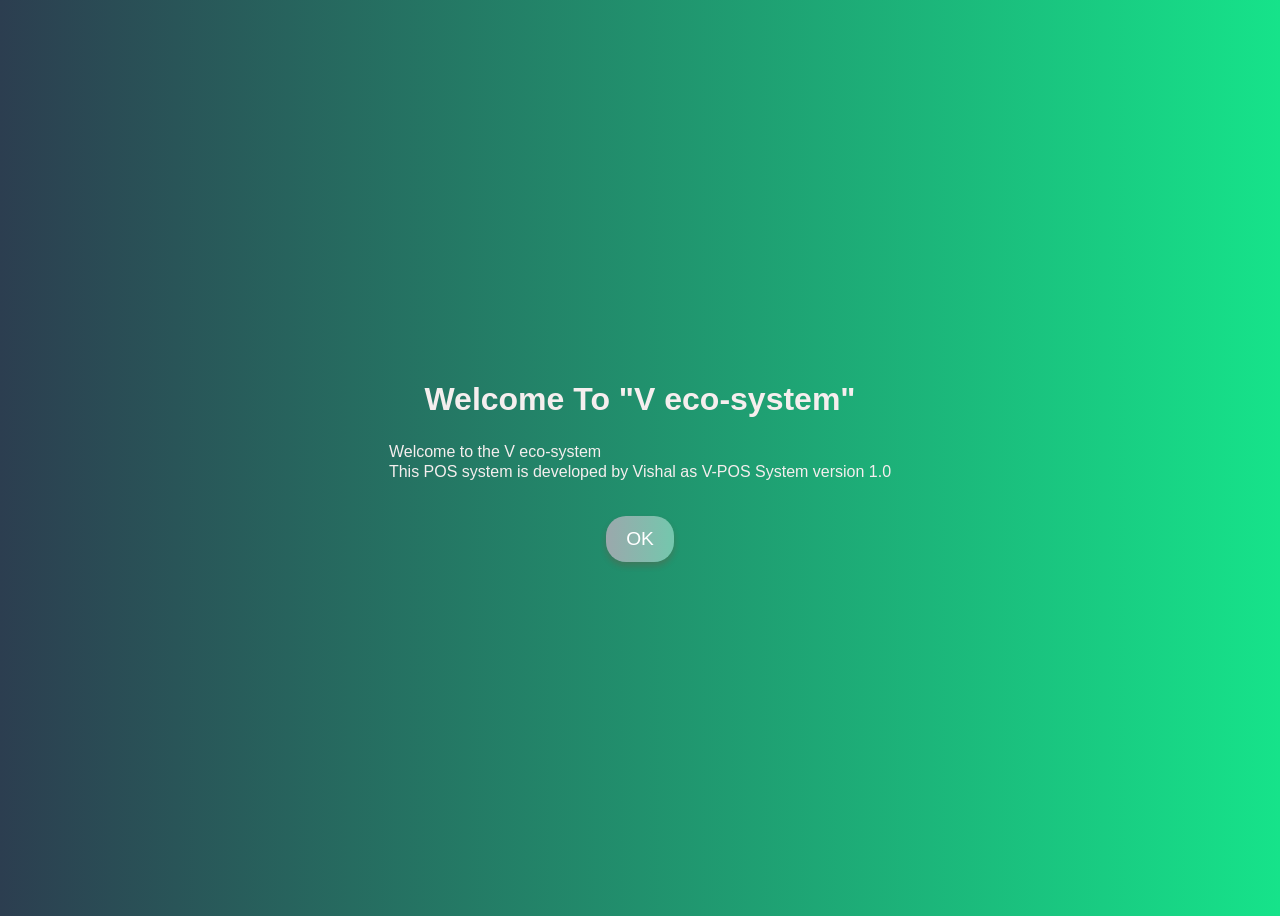
<file: index.html>
<!DOCTYPE html>
<html lang="en">
<head>
    <meta charset="UTF-8">
    <meta name="viewport" content="width=device-width, initial-scale=1.0">
    <title>Welcome</title>
    <style>
        body {
            display: flex;
            flex-direction: column;
            align-items: center;
            justify-content: center;
            height: 100vh;
            font-family: Arial, sans-serif;
            background: linear-gradient(to right, #2c3e50, #16e38a);
            color: rgb(245, 238, 238);
            text-align: center;
        }

        h2 {
            font-size: 2rem;
            margin-bottom: 20px;
          
        }

        #info {
            font-size: 1rem;
            padding: 5px;
            border-radius: 8px;
          
            
            min-width: 300px;
            text-align: left;
         
            min-height: 50px;
            display: inline-block;
        }

        ul {
            list-style-type:none;
            padding: 0;
            margin: 0;
        }

        li {
            opacity: 0;
            animation: fade-in 1s forwards;
            margin-bottom: 2px;
        }

        @keyframes fade-in {
    100% {
		opacity: 20;
		transform: translateY(px);
	}
	100% {
		opacity: 1;
		
	}
}
        .button {
            padding: 12px 20px;
            background: linear-gradient(to right, #9ba8ac, #74c7ad);
            color: white;
            font-size: 1.2rem;
            border: none;
            border-radius: 20px;
            cursor: pointer;
            transition: all 0.1s fade-in;
            box-shadow: 0px 4px 6px rgba(183, 31, 31, 0.2);
        }

        .button:hover {
            background: linear-gradient(to right, #1cd855, #35f106);
            
        }
    </style>
    <script>
        async function getSystemInfo() {
            let infoContainer = document.getElementById("info");
            let messages = [
                "Welcome to the V eco-system",
                "This POS system is developed by Vishal as V-POS System version 1.0",
                "By using this V-POS system, you agree to the following terms and conditions:",
                "1. This is a free and always be free POS system .",
                "2. We do not store any data on our servers.",
                "3. We are not responsible for any data loss because we do not store any data.",
                "4. This V-POS system is not for commercial use we only this system is only for sales management other fuction such as inventory management tax management etc will be added soon.",
                "5. This V-POS system is developed for small businesses those retailer who cannot support or buy.",
                "6. This V-POS system is not for large businesses.",
                "7. printin receipt and barcode scanner is not given due to every retaler shop dont have both machine .",
                "8.No legal action or provision can be taken against this POS system or the developer.",
                "This system developed by independently and not supported by any organization .",
                "You can contact the developer if you have any queries or suggestions: kill.vishal9@gmail.com"
            ];
            
            let ul = document.createElement("ul");
            infoContainer.appendChild(ul);
            
            let index = 0;
            let interval = setInterval(() => {
                if (index < messages.length) {
                    let li = document.createElement("li");
                    li.textContent = messages[index];
                    li.style.animationDelay = `${index * 1}s`;
                    ul.appendChild(li);
                    index++;
                } else {
                    clearInterval(interval);
                }
            }, 500);
        }

        function redirectToPOS() {
            window.location.href = "redirect.html";
        }

        window.onload = getSystemInfo;
    </script>
</head>
<body>
    <h2>Welcome To "V eco-system"</h2>
    <div id="info"></div>
    <br>
    <button class="button" onclick="redirectToPOS()">OK</button>
</body>
</html>
</file>
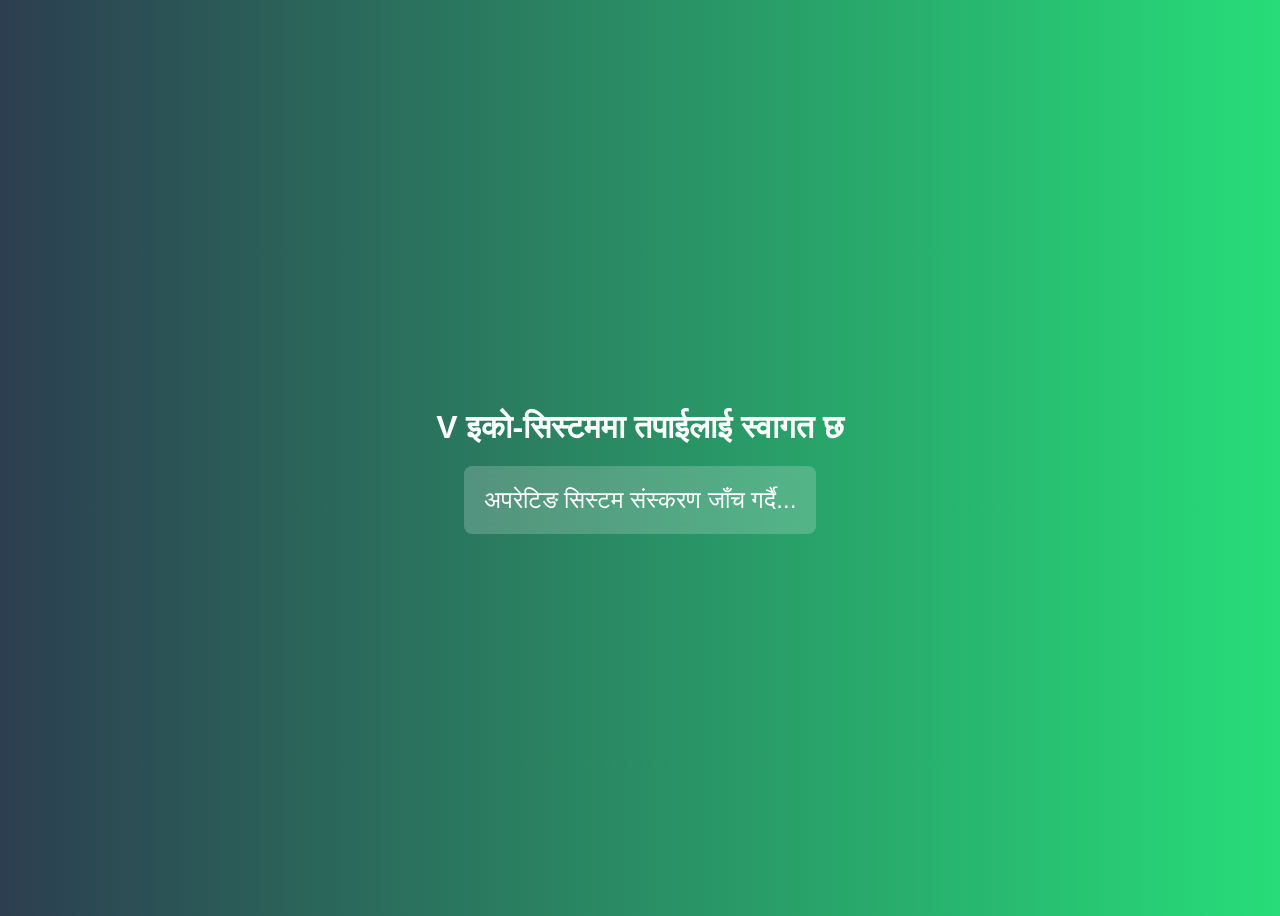
<file: redirect.html>
<!DOCTYPE html>
<html lang="en">
<head>
    <meta charset="UTF-8">
    <meta name="viewport" content="width=device-width, initial-scale=1.0">
    <link rel="stylesheet" href="redirect.css">
    <title>System Check</title>
    <script>
        async function getSystemInfo() {
            let infoContainer = document.getElementById("info");
            let messages = [
                "अपरेटिङ सिस्टम संस्करण जाँच गर्दै...",
                "CPU उपयोग जाँच गर्दै...",
                "GPU उपयोग जाँच गर्दै...",
                "RAM को प्रयोग जाँच गर्दै....",
                "सफ्टवेयर प्रारम्भ गर्दै.......",
                "V-POS प्रणालीमा स्वागत छ"
            ];
            
            let index = 0;
            function updateInfo() {
                if (index < messages.length) {
                    infoContainer.textContent = messages[index];
                    infoContainer.classList.remove("fade-in");
                    void infoContainer.offsetWidth; // Trigger reflow to restart animation
                    infoContainer.classList.add("fade-in");
                    index++;
                    setTimeout(updateInfo, 4000);
                } else {
                    window.location.href = 'pos.html';
                }
            }
            
            updateInfo();
        }
        window.onload = getSystemInfo;
    </script>
    <style>
      
    </style>
</head>
<body>
    <h2>V इको-सिस्टममा तपाईलाई स्वागत छ</h2>
    <div id="info" class="fade-in"></div>
</body>
</html>
</file>
<file: redirect.css>
body {
    display: flex;
    flex-direction: column;
    align-items: center;
    justify-content: center;
    height: 100vh;
    font-family: Arial, sans-serif;
    background: linear-gradient(to right, #2c3e50, #27dd79);
    color: white;
    text-align: center;
}



h2 {
    font-size: 2rem;
    margin-bottom: 20px;
    animation: fade-in 2s ease-in-out;
}

#info {
    font-size: 1.5rem;
    padding: 10px;
    border-radius: 8px;
    background: rgba(255, 255, 255, 0.2);
    backdrop-filter: blur(5px);
    padding: 20px;
    min-width: 250px;
    transition: opacity 0.5s ease-in-out;
}

.fade-in {
    opacity: 0;
    animation: fade-in 1s ease-in-out forwards;
}

@keyframes fade-in {
    from { opacity: 0; transform: translateY(-10px); }
    to { opacity: 1; transform: translateY(0); }
}
</file>
